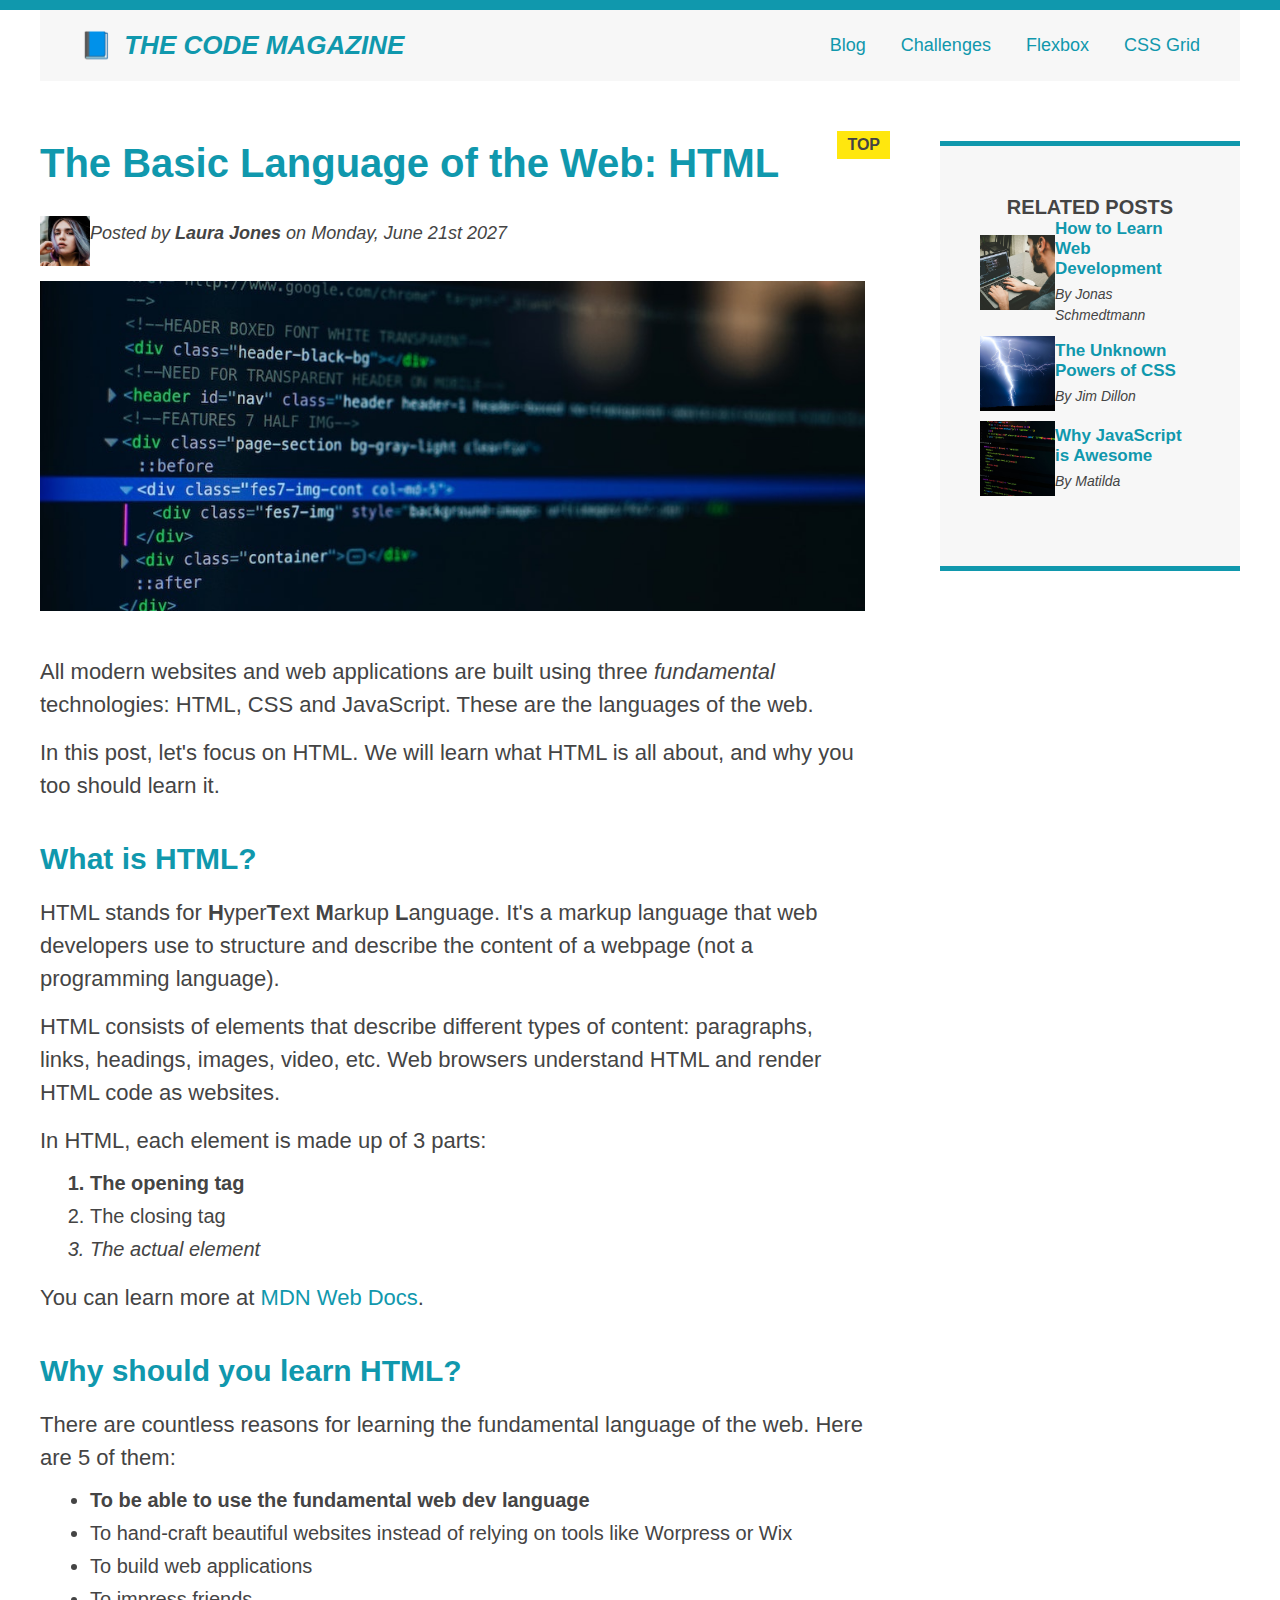
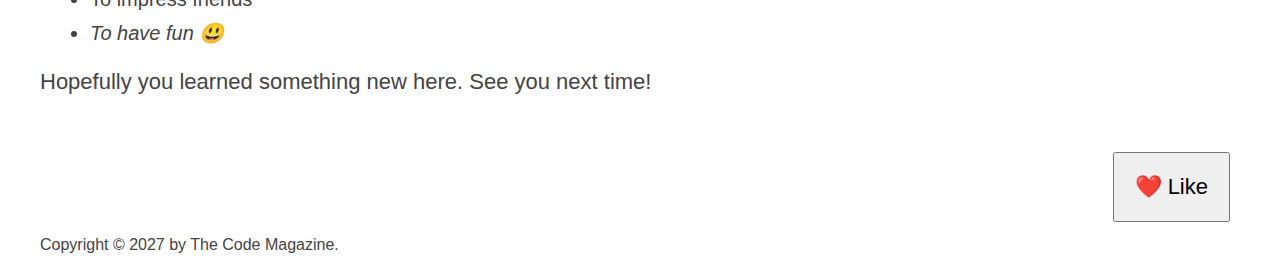
<file: index.html>
<!DOCTYPE html>
<html lang="en">
  <head>
    <meta charset="UTF-8" />
    <link href="style.css" rel="stylesheet" />

    <title>The Basic Language of the Web: HTML</title>
  </head>

  <body>
    <!--
    <h1>The Basic Language of the Web: HTML</h1>
    <h2>The Basic Language of the Web: HTML</h2>
    <h3>The Basic Language of the Web: HTML</h3>
    <h4>The Basic Language of the Web: HTML</h4>
    <h5>The Basic Language of the Web: HTML</h5>
    <h6>The Basic Language of the Web: HTML</h6>
    -->

    <div class="container">
      <header class="main-header clearfix">
        <h1>📘 The Code Magazine</h1>

        <nav>
          <!-- <strong>This is the navigation</strong> -->
          <a href="blog.html">Blog</a>
          <a href="challengs.html">Challenges</a>
          <a href="flexbox.html">Flexbox</a>
          <a href="css-grid.html">CSS Grid</a>
        </nav>
        <!-- <div class="clear"></div> -->
      </header>

      <!-- ONLY NECESSSARY FOR FLEXBOX -->
      <!-- <div class="row"> -->
        <article>
          <header class="post-header">
            <h2>The Basic Language of the Web: HTML</h2>

            <div class="author-box">
              <img
                src="img/laura-jones.jpg"
                alt="Headshot of Laura Jones"
                height="50"
                width="50"
                class="author-img"
              />

              <p id="author">
                Posted by <strong>Laura Jones</strong> on Monday, June 21st 2027
              </p>
            </div>

            <img
              src="img/post-img.jpg"
              alt="HTML code on a screen"
              width="500"
              height="200"
              class="post-img"
            />
            <button>❤️ Like</button>
          </header>

          <p>
            All modern websites and web applications are built using three
            <em>fundamental</em>
            technologies: HTML, CSS and JavaScript. These are the languages of the
            web.
          </p>

          <p>
            In this post, let's focus on HTML. We will learn what HTML is all
            about, and why you too should learn it.
          </p>

          <h3>What is HTML?</h3>
          <p>
            HTML stands for <strong>H</strong>yper<strong>T</strong>ext
            <strong>M</strong>arkup <strong>L</strong>anguage. It's a markup
            language that web developers use to structure and describe the content
            of a webpage (not a programming language).
          </p>
          <p>
            HTML consists of elements that describe different types of content:
            paragraphs, links, headings, images, video, etc. Web browsers
            understand HTML and render HTML code as websites.
          </p>
          <p>In HTML, each element is made up of 3 parts:</p>

          <ol>
            <li class="first-li">The opening tag</li>
            <li>The closing tag</li>
            <li>The actual element</li>
          </ol>

          <p>
            You can learn more at
            <a
              href="https://developer.mozilla.org/en-US/docs/Web/HTML"
              target="_blank"
              >MDN Web Docs</a
            >.
          </p>

          <h3>Why should you learn HTML?</h3>

          <p>
            There are countless reasons for learning the fundamental language of
            the web. Here are 5 of them:
          </p>

          <ul>
            <li class="first-li">
              To be able to use the fundamental web dev language
            </li>
            <li>
              To hand-craft beautiful websites instead of relying on tools like
              Worpress or Wix
            </li>
            <li>To build web applications</li>
            <li>To impress friends</li>
            <li>To have fun 😃</li>
          </ul>

          <p>Hopefully you learned something new here. See you next time!</p>
        </article>

        <aside>
          <h4>Related posts</h4>

          <ul class="related">
            <li class="related-post">
              <img
                src="img/related-1.jpg"
                alt="Person programming"
                width="75"
                height="75"
              />
              <div>
                <a href="#" class="related-link">How to Learn Web Development</a>
                <p class="related-author">By Jonas Schmedtmann</p>
              </div>
            </li>
            <li class="related-post">
              <img
                src="img/related-2.jpg"
                alt="Lightning"
                width="75"
                height="75"
              />
              <div>
                <a href="#" class="related-link">The Unknown Powers of CSS</a>
              <p class="related-author">By Jim Dillon</p>
              </div>
            </li>
            <li class="related-post">
              <img
                src="img/related-3.jpg"
                alt="JavaScript code on a screen"
                width="75"
                height="75"
              />
              <div>
                <a href="#" class="related-link">Why JavaScript is Awesome</a>
                <p class="related-author">By Matilda</p>
              </div>
            </li>
          </ul>
        </aside>
      <!-- </div> -->

      <footer>
        <p id="copyright" class="copyright text">
          Copyright &copy; 2027 by The Code Magazine.
        </p>
      </footer>
    </div>
  </body>
</html>
</file>
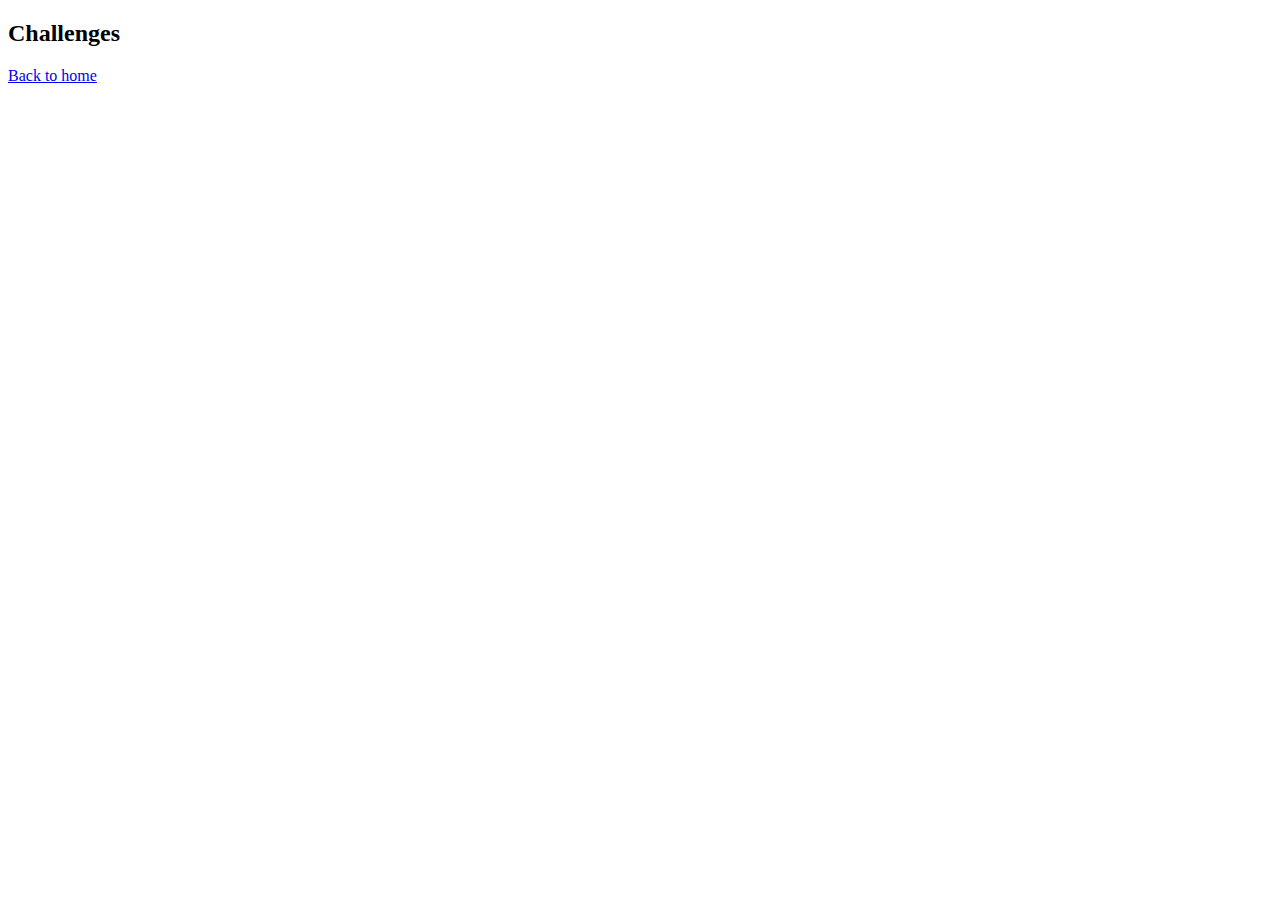
<file: challenges.html>
<!DOCTYPE html>
<html lang="en">
  <head>
    <meta charset="UTF-8" />
    <meta http-equiv="X-UA-Compatible" content="IE=edge" />
    <meta name="viewport" content="width=device-width, initial-scale=1.0" />
    <title>Challenges</title>
  </head>
  <body>
    <h2>Challenges</h2>
    <a href="index.html">Back to home</a>
  </body>
</html>
</file>
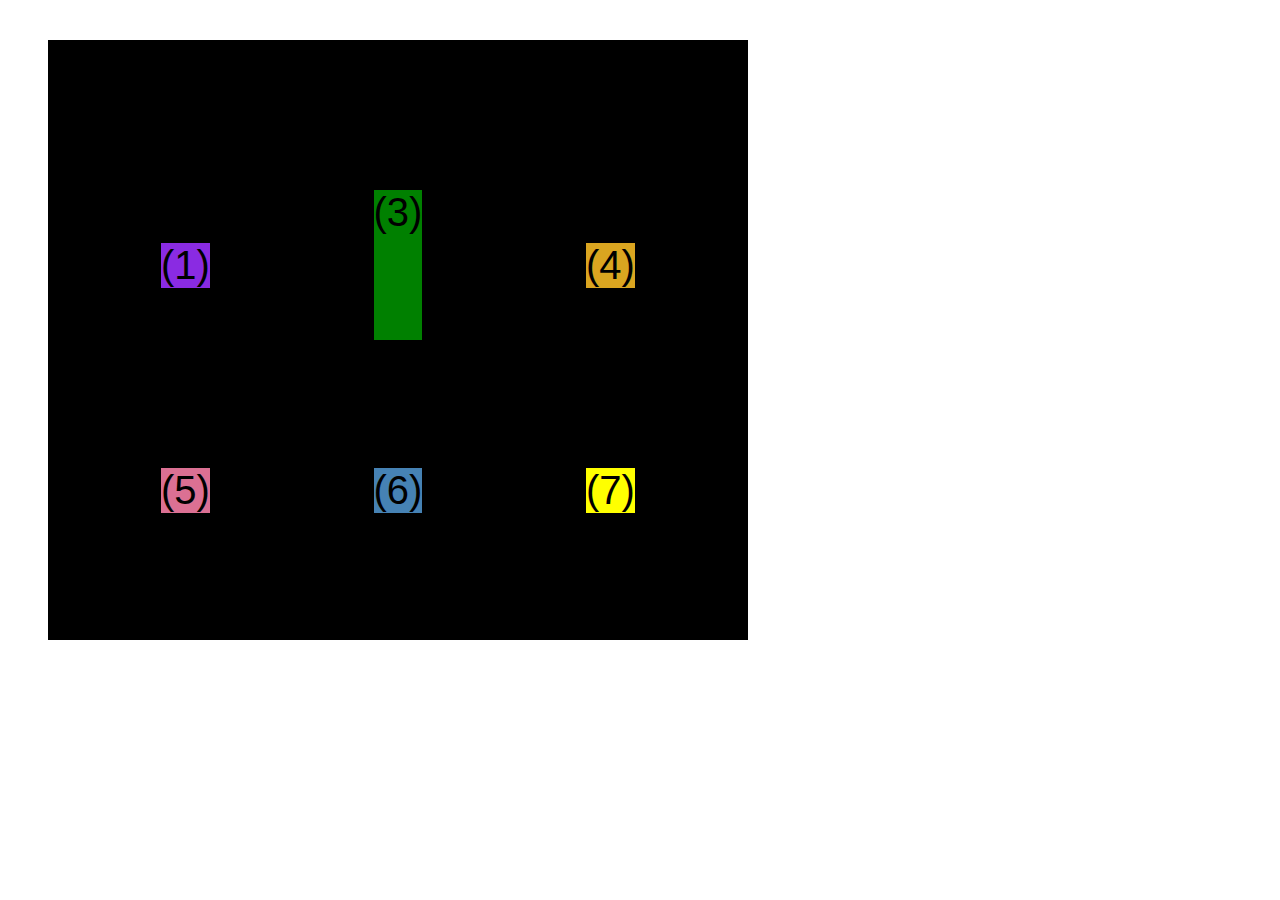
<file: css-grid.html>
<!DOCTYPE html>
<html lang="en">
  <head>
    <meta charset="UTF-8" />
    <meta http-equiv="X-UA-Compatible" content="IE=edge" />
    <meta name="viewport" content="width=device-width, initial-scale=1.0" />
    <title>CSS Grid</title>
    <style>
      .el--1 {
        background-color: blueviolet;
      }
      .el--2 {
        background-color: orangered;
      }
      .el--3 {
        background-color: green;
        height: 150px; 
      }
      .el--4 {
        background-color: goldenrod;
      }
      .el--5 {
        background-color: palevioletred;
      }
      .el--6 {
        background-color: steelblue;
      }
      .el--7 {
        background-color: yellow;
      }
      .el--8 {
        background-color: crimson;
      }

      .container--1 {
        /* STARTER */
        font-family: sans-serif;
        background-color: #ddd;
        font-size: 30px;
        margin: 40px;

        /* CSS GRID */
        display: grid;
        /* grid-template-columns: 200px 200px 1fr 1fr; */
        /* grid-template-rows: 300px 200px; */
        /* grid-template-columns: 1fr 1fr 1fr auto; */

        grid-template-columns: repeat(4, 1fr);
        grid-template-rows: 1fr 1fr;
        /* height: 500px; */

        /* gap: 30px; */
        column-gap: 20px;
        row-gap: 40px;
        /* TEMP */
        display: none;
      }

      .el--8 {
        grid-column: 2 / 3;
        /* grid-row: 1 / span 2; */
      }

      .el--2 {
        /* grid-column: 1 / 4; */
        /* grid-column: 1 / span 4; */
        grid-column: 1 / -1;
        grid-row: 2;
      }

      .el--6 {
        grid-column: ;
        /* grid-row: 3 / 5; */
      }
      
      .container--2 {

        /* STARTER */
        font-family: sans-serif;
        background-color: black;
        font-size: 40px;
        margin: 40px;

        width: 700px;
        height: 600px;

        /* CSS GRID */
        display: grid;
        grid-template-columns: 125px 200px 125px;
        grid-template-rows: 250px 100px;
        gap: 50px;

        /* ALIGNING TRACKS INSIDE CONTAINER:border: 
        DISTRIBUTE EMPTY SPACE */
        justify-content: center;
        /* justify-content: space-between; */
        align-content: center;

        /* Aligning Items INSIDE cells: 
        moving items aroud inside cells */
        align-items: center;
        justify-items: center;
      }

      .el--3 {
        align-self: center;
        justify-self: center;
      }

    </style>
  </head>
  <body>
    <div class="container--1">
      <div class="el el--1">(1) HTML</div>
      <div class="el el--2">(2) and</div>
      <div class="el el--3">(3) CSS</div>
      <div class="el el--4">(4) are</div>
      <div class="el el--5">(5) amazing</div>
      <div class="el el--6">(6) languages</div>
      <!-- <div class="el el--7">(7) to</div> -->
      <div class="el el--8">(8) learn</div>
    </div>

    <div class="container--2">
      <div class="el el--1">(1)</div>
      <div class="el el--3">(3)</div>
      <div class="el el--4">(4)</div>
      <div class="el el--5">(5)</div>
      <div class="el el--6">(6)</div>
      <div class="el el--7">(7)</div>
    </div>
  </body>
</html>
</file>
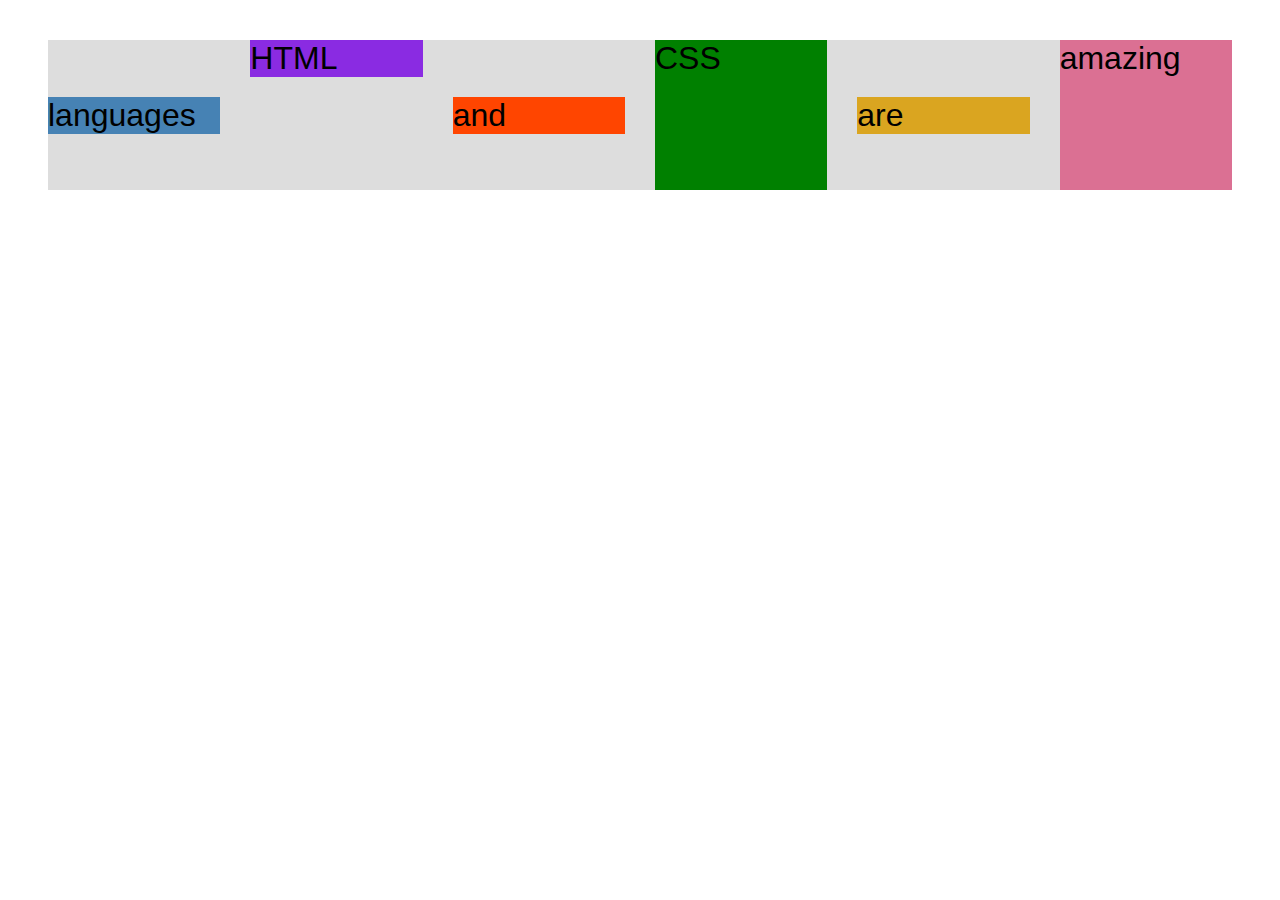
<file: flexbox.html>
<!DOCTYPE html>
<html lang="en">
  <head>
    <meta charset="UTF-8" />
    <meta http-equiv="X-UA-Compatible" content="IE=edge" />
    <meta name="viewport" content="width=device-width, initial-scale=1.0" />
    <title>Flexbox</title>
    <style>
      .el--1 {
        background-color: blueviolet;
      }
      .el--2 {
        background-color: orangered;
      }
      .el--3 {
        background-color: green;
        height: 150px;
      }
      .el--4 {
        background-color: goldenrod;
      }
      .el--5 {
        background-color: palevioletred;
      }
      .el--6 {
        background-color: steelblue;
      }
      .el--7 {
        background-color: yellow;
      }
      .el--8 {
        background-color: crimson;
      }

      .container {
        /* STARTER */
        font-family: sans-serif;
        background-color: #ddd;
        font-size: 32px;
        margin: 40px;

        /* FLEXBOX */
        display: flex;
        align-items: center; 
        justify-content: flex-start;
        gap: 30px; 
        /* justify-content: center; */
        /* justify-content: space-between; */
        /* align-items: flex-start; */
        /* align-items: end; */
        /* align-items: stretch; */
      }

      .el {
        /*
        DEFAULTS:
        flex-grow: 0;
        flex-shrink: 1;
        flex-basis: auto;
        margin-right: 30px; 
        */

        /* flex-basis: 200px; */
        /* flex-shrink: 0; */
        /* flex: 0 0 200px; */

        /* flex-grow: 1;  */
        flex: 1;
      }

      .el--1 {
        align-self: flex-start;
        /* order: 2; */
        /* flex-grow: 1; */
      }

      .el--5 {
        align-self: stretch;
        order: 1;
      }

      .el--6 {
        order: -1;
      }

    </style>
  </head>
  <body>
    <div class="container">
      <div class="el el--1">HTML</div>
      <div class="el el--2">and</div>
      <div class="el el--3">CSS</div>
      <div class="el el--4">are</div>
      <div class="el el--5">amazing</div>
      <div class="el el--6">languages</div>
      <!-- <div class="el el--7">to</div>
      <div class="el el--8">learn</div> -->
    </div>
  </body>
</html>
</file>
<file: style.css>
* {
  /* border-top: 10px solid #1098ad; */
  margin: 0;
  padding: 0;
  box-sizing: border-box;
}

/* PAGE SECTIONS */
body {
  color: #444;
  font-family: sans-serif;

  border-top: 10px solid #1098ad;
  position: relative;
}

.container {
  width: 1200px;
  /* margin-left: auto;
  margin-right: auto; */
  margin: 0 auto;
}

.main-header {
  background-color: #f7f7f7;
  /* padding: 20px;
  padding-left: 40px;
  padding-right: 40px; */
  padding: 20px 40px;
  /* margin-bottom: 60px; */
  /* height: 80px; */
}

nav {
  font-size: 18px;
  /* text-align: center; */
}

article {
  margin-bottom: 60px;
}

.post-header {
  margin-bottom: 40px;
  /* position: relative; */
}

aside {
  background-color: #f7f7f7;
  border-top: 5px solid #1098ad;
  border-bottom: 5px solid #1098ad;
  /* padding-top: 50px;
  padding-bottom: 50px; */
  padding: 50px 40px;  
}

/* SMALLER ELEMENTS */
h1,
h2,
h3 {
  color: #1098ad;
}

h1 {
  font-size: 26px;
  text-transform: uppercase;
  font-style: italic;
}

h2 {
  font-size: 40px;
  margin-bottom: 30px;
}

h3 {
  font-size: 30px;
  margin-bottom: 20px;
  margin-top: 40px;
}

h4 {
  font-size: 20px;
  text-transform: uppercase;
  text-align: center;
}

p {
  font-size: 22px;
  line-height: 1.5;
  margin-bottom: 15px;
}

ul,
ol {
  margin-left: 50px;
  margin-bottom: 20px;
}

li {
  font-size: 20px;
  margin-bottom: 10px;
  /* display: inline; */
}

li:last-child {
  margin-bottom: 0;
}

/* footer p {
  font-size: 16px;
} */

/* article header p {
  font-style: italic;
} */

#author {
  font-style: italic;
  font-size: 18px;
}

#copyright {
  font-size: 16px;
}

.related-author {
  font-size: 18px;
  font-weight: bold;
}

/* ul {
  list-style: none;
} */

.related {
  list-style: none;
  margin-left: 0;
}

body {
  /* background-color: orangered; */
}

/* .first-li {
  font-weight: bold;
} */

li:first-child {
  font-weight: bold;
}

li:last-child {
  font-style: italic;
}

li:nth-child(even) {
  /* color: red; */
}

/* Misconception: this won't work! */
article p:first-child {
  color: red;
}

/* Styling links */
a:link {
  color: #1098ad;
  text-decoration: none;
}

a:visited {
  /* color: #777; */
  color: #1098ad;
}

a:hover {
  color: orangered;
  font-weight: bold;
  text-decoration: underline orangered;
}

a:active {
  background-color: black;
  font-style: italic;
}
/* LVHA */

.post-img {
  width: 100%;
  height: auto;
}

nav a:link {
  /* background-color: orangered;
  margin: 20px;
  padding: 20px;

  display: block; */

  margin-right: 30px;
  /* margin-top: 10px; */
  display: inline-block;
}

nav a:link:last-child {
  margin-right: 0;
}

button {
  font-size: 22px;
  padding: 20px;
  cursor: pointer;

  position: absolute;
  /* top: 50px;
  left: 50px; */
  bottom: 50px;
  right: 50px;
}

h1::first-letter {
  font-style: normal;
  margin-right: 5px;
}

h3 + p::first-line {
  /* color: red; */
}

h2 {
  /* background-color: orange; */
  position: relative;
}

h2::before {
  content: "TOP";

  background-color: #ffe70e;
  color: #444;
  font-size: 16px;
  font-weight: bold;
  display: inline-block;
  padding: 5px 10px;
  position: absolute;
  top: -10px;
  right: -25px;
}

/* Resolving conflicts */
/* #copyright {
  color: red;
}

.copyright {
  color: blue;
}

.text {
  color: yellow;
}

footer p {
  color: green !important;
} */

/* nav a:link,
nav p {
  font-size: 18px;
} */

/* FLOATS */
/* .author-img { 
float: left;
margin-bottom: 20px;
}

.author {
  float: left;
  padding-top: 10px;
  margin-left: 20px;
}

h1 {
  float: left;
}

nav {
  float:right;
}

.clear {
  clear: both;
}

.clearfix::after {
  clear: both;
  content: "";
  display: block;
}

article{
  /* background-color: green;*/
  /* width: 825px; 
  float: left;
}

aside{
  /* background-color: red; */
  /*width: 300px;
  float: right;
}

footer{
  /* background-color: yellow; */
  /*clear: both;
}  */

/* FLEXBOX */
.main-header {
  display: flex;
  align-items: center;
  justify-content: space-between;
}

.author-box {
  display: flex;
  align-items: center;
  margin-bottom: 15px;
}

.author {
  margin-bottom: 0;
  margin-left: 15px;
}

.related-post {
  display: flex;
  align-items: center;
  gap: 20px
  margin-bottom: 30px;
}

.related-link:link {
  font-size: 17px;
  font-weight: bold;
  font-style: normal;
  margin-bottom: 5px;
  display: block;
}

.related-author {
  margin-bottom: 0;
  font-size: 14px;
  font-weight: normal;
  font-style: italic;
}

/* FLEXBOX LAYOUT */
/* .row {
  display: flex;
  align-items: flex-start;
  gap: 75px;
  margin-bottom: 60px;
}

article {
  flex: 0 0 825px;
  margin-bottom: 0;
}

aside {
  DEFAULTS:
  flex-grow: 0;
  flex-shrink: 1;
  flex-basis: auto;
  flex: 0 0 300px;
} */

/* CSS GRID LAYOUT */
.container {
  display: grid;
  grid-template-columns: 1fr 300px;
  column-gap: 75px;
  row-gap: 60px;
  align-items: start;
}

.main-header {
  /* grid-column: 1 / span 2; */
  grid-column: 1 / -1;
}

article {

}

aside {

}

footer {
  /* background-color: #1098ad; */
  grid-column: 1 / -1;
}
</file>
